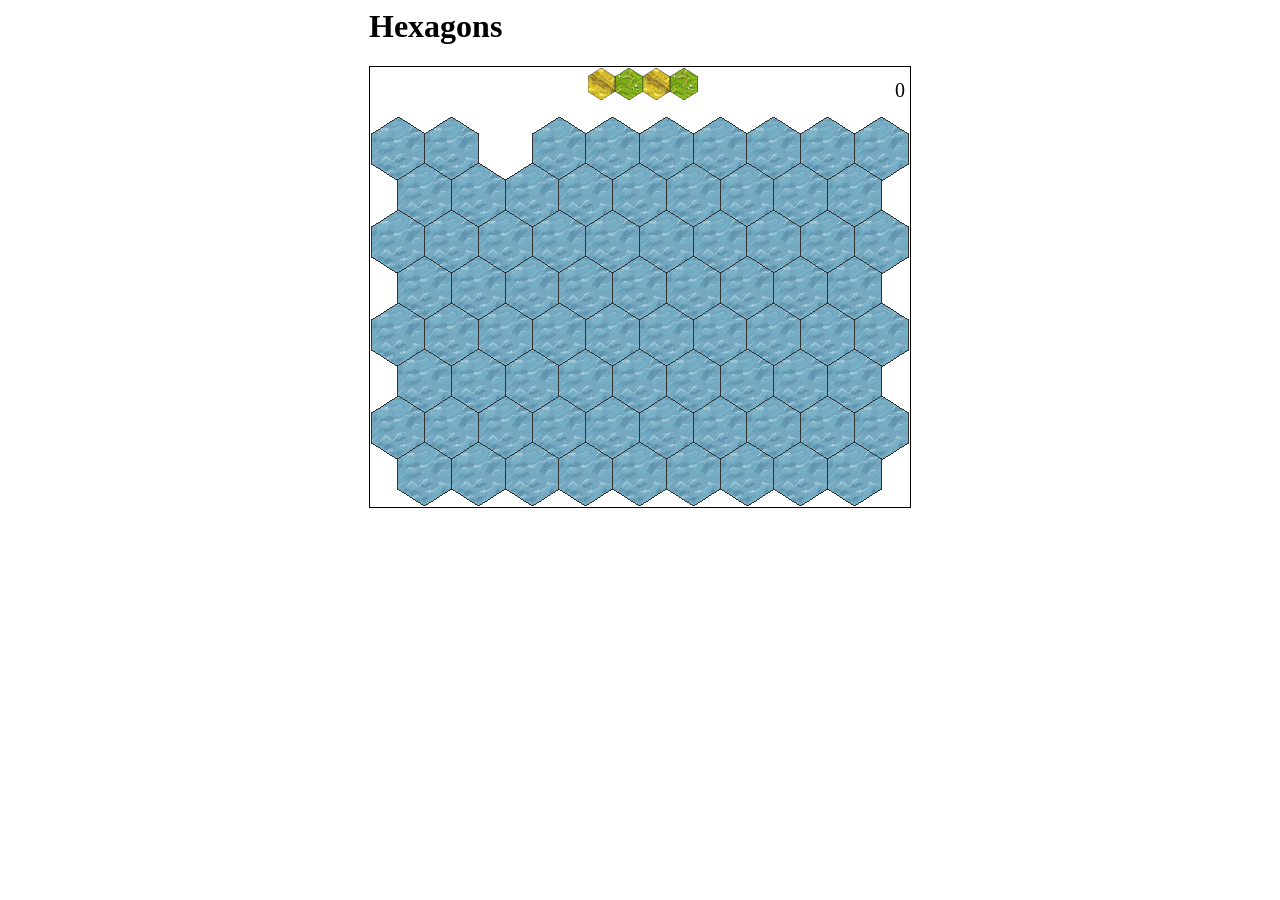
<file: index.html>
<html>
  <head>
    <link href="css/main.css" rel="stylesheet" type="text/css">
 </head><body>
  <main>
    <h1>Hexagons</h1>
    <canvas id="canvas"></canvas>
  </main>
  <script type="text/javascript" src="src/hex.js"></script>
  <script type="text/javascript" src="src/image.js"></script>
  <script type="text/javascript" src="src/sprite.js"></script>
  <script type="text/javascript" src="src/particle.js"></script>
  <script type="text/javascript" src="src/particle_circle.js"></script>
  <script type="text/javascript" src="src/loot.js"></script>
  <script type="text/javascript" src="src/hexmatch.js"></script>
</body>
</file>
<file: css/main.css>
main {
    /* Center */
    margin-left: auto;
    margin-right: auto;
    max-width: fit-content;
    
}

canvas { 
    border: 1px solid black; 
}
</file>
